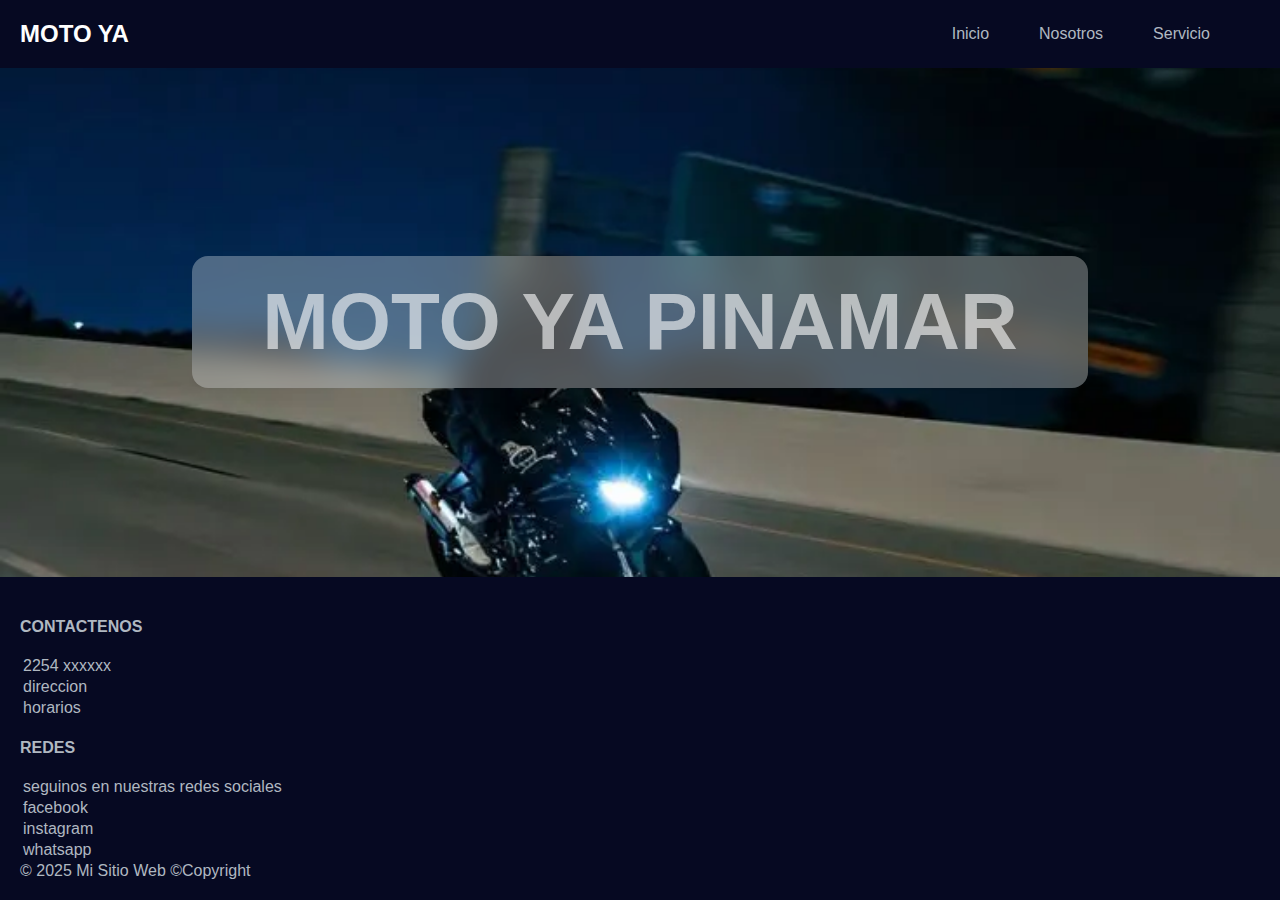
<file: index.html>
<!DOCTYPE html>
<html lang="en">
<head>
    <meta charset="UTF-8">
    <meta name="viewport" content="width=device-width, initial-scale=1.0">
    <title>Document</title>
    <link rel="stylesheet" href="style.css">
 
</head>
<body>
 
    <header>
        <nav>
            <h2>MOTO YA</h2>
            <ul>
                <li> <a href="index.html">Inicio</a></li>
                <li><a href="Nosotros.html">Nosotros</a></li>
                <li> <a href="Servicios.html">Servicio</a></li>
            </ul>
           
        </nav>
       
    </header>
   
    <main>
        <div class="contenedor">
            <div class="card">
                <a href="index.html ">MOTO YA PINAMAR</a>
            </div>
        </div>
 
    </main>
 
    <footer>
        <div>
            <h4>CONTACTENOS</h4>
            <p>2254 xxxxxx</p>
            <p>direccion</p>
            <p>horarios</p>
        </div>
        <div>
            <h4>REDES</h4>
 
            <p>seguinos en nuestras redes sociales</p>
            <p>facebook</p>
            <p>instagram</p>
            <p>whatsapp</p>
 
        </div>
           
        <div>
            &copy; 2025 Mi Sitio Web
            &copy;Copyright
 
        </div>
 
 
    </footer>
</body>
</html>
</file>
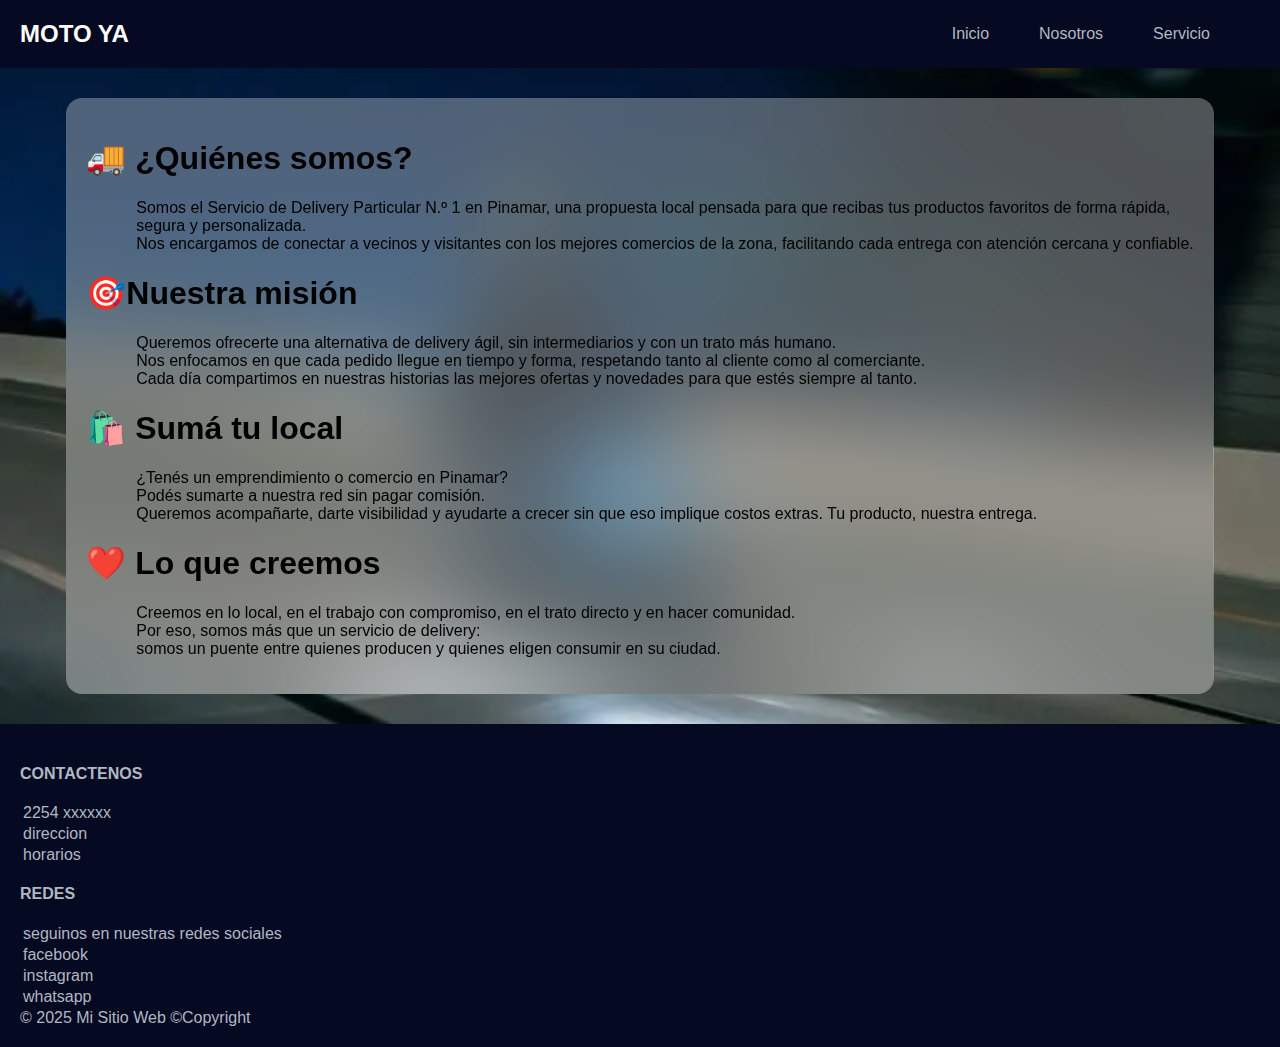
<file: Nosotros.html>
<!DOCTYPE html>
<html lang="en">
<head>
    <meta charset="UTF-8">
    <meta name="viewport" content="width=device-width, initial-scale=1.0">
    <title>Document</title>
    <link rel="stylesheet" href="style.css">
 
</head>
<body>
 
    <header>
        <nav>
            <h2>MOTO YA</h2>
            <ul>
                <li> <a href="index.html">Inicio</a></li>
                <li><a href="Nosotros.html">Nosotros</a></li>
                <li> <a href="Servicios.html">Servicio</a></li>
            </ul>
           
        </nav>
       
    </header>
   
    <main>
        <div class="contenedor-nosotros">
            <div class="card-nosotros">
                <h1>🚚 ¿Quiénes somos?</h1>
                <p>Somos el Servicio de Delivery Particular N.º 1 en Pinamar, una propuesta local pensada para que recibas tus productos favoritos de forma rápida,<br> segura y personalizada.
                    <br>
                    Nos encargamos de conectar a vecinos y visitantes con los mejores comercios de la zona, facilitando cada entrega con atención cercana y confiable.</p>
                <h1>🎯Nuestra misión </h1>
                <p>Queremos ofrecerte una alternativa de delivery ágil, sin intermediarios y con un trato más humano. <br>
 
                    Nos enfocamos en que cada pedido llegue en tiempo y forma, respetando tanto al cliente como al comerciante. <br> Cada día compartimos en nuestras historias las mejores ofertas y novedades para que estés siempre al tanto.</p>
                <h1>🛍️ Sumá tu local</h1>
                <p>¿Tenés un emprendimiento o comercio en Pinamar?<br>
                    Podés sumarte a nuestra red sin pagar comisión. <br>
                    Queremos acompañarte, darte visibilidad y ayudarte a crecer sin que eso implique costos extras. Tu producto, nuestra entrega.</p>
                <h1>❤️ Lo que creemos</h1>
                <p>Creemos en lo local, en el trabajo con compromiso, en el trato directo y en hacer comunidad. <br>
                    Por eso, somos más que un servicio de delivery: <br>
                    somos un puente entre quienes producen y quienes eligen consumir en su ciudad.</p>
            </div>
        </div>
    </main>
 
    <footer>
        <div>
            <h4>CONTACTENOS</h4>
            <p>2254 xxxxxx</p>
            <p>direccion</p>
            <p>horarios</p>
        </div>
        <div>
            <h4>REDES</h4>
 
            <p>seguinos en nuestras redes sociales</p>
            <p>facebook</p>
            <p>instagram</p>
            <p>whatsapp</p>
 
        </div>
           
        <div>
            &copy; 2025 Mi Sitio Web
            &copy;Copyright
 
        </div>
 
 
    </footer>
</body>
</html>
</file>
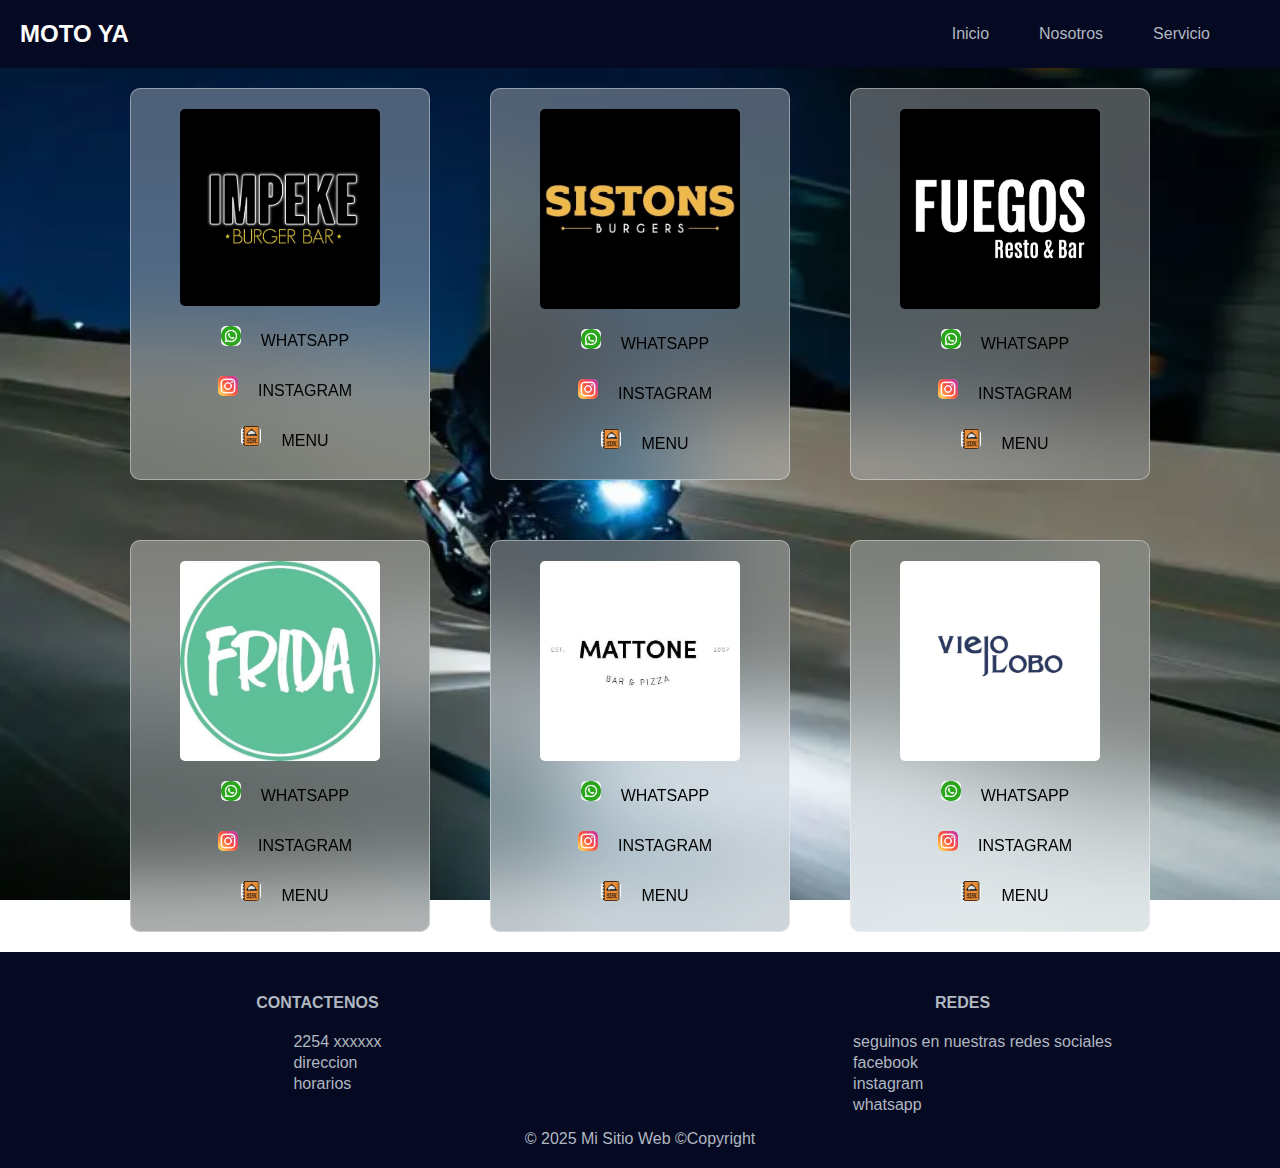
<file: Servicios.html>
<!DOCTYPE html>
<html lang="en">
<head>
    <meta charset="UTF-8">
    <meta name="viewport" content="width=device-width, initial-scale=1.0">
    <title>Document</title>
    <link rel="stylesheet" href="style.css">
 
</head>
<body>
 
    <header>
        <nav>
            <h2>MOTO YA</h2>
            <ul>
                <li> <a href="index.html">Inicio</a></li>
                <li><a href="Nosotros.html">Nosotros</a></li>
                <li> <a href="Servicios.html">Servicio</a></li>
            </ul>
           
        </nav>
       
    </header>
   
    <main>
        <div class="contenedor-Servicios">
            <div class="card-servicios">
                <img src="impeke.jpg" alt="">
               
                <a href="https://api.whatsapp.com/send?phone=542254533430&text=Hola%21+Quer%C3%ADa+hacer+un+pedido+%F0%9F%8D%94+&fbclid=PAZXh0bgNhZW0CMTEAAad78PLS_a8XryvzaO7qH9RSM1QNFNKj7T1cA8AFDEMQFDdDpyKFeDj_QgPAtg_aem___Pi3iL122Gysw-G4o4yKQ" class="icono">
                    <img src="whatsapp.png" alt="">
                    <p>WHATSAPP</p>
                </a>
                <a href="https://www.instagram.com/impekebar/?hl=es" class="icono">
                    <img src="instagram.png" alt="">
                    <p>INSTAGRAM</p>
                </a>
                <a href="http://pedidosya.com.ar/restaurantes/pinamar/impeke-burgers-valeria-menu?origin=shop_list" class="icono">
                    <img src="menu.png" alt="">
                    <p>MENU</p>
                </a>
            </div>
            <div class="card-servicios">
                <img src="sistons.jpg" alt="">
                <a href="https://api.whatsapp.com/send/?phone=5492254531760&text&type=phone_number&app_absent=0" class="icono">
                    <img src="whatsapp.png" alt="">
                    <p>WHATSAPP</p>
                </a>
                <a href="https://www.instagram.com/sistonspinamar.ok/?hl=es" class="icono">
                    <img src="instagram.png" alt="">
                    <p>INSTAGRAM</p>
                </a>
                <a href="https://www.yamenu.online/sistonsburgers?sucursal=pinamar&fbclid=PAZXh0bgNhZW0CMTEAAae-s9cCS6IMl_wYQdonaeEeaU-19e7aT3TiN8wRhrcsMhfNgc2dvEx3drcehw_aem_rfAGBfXdlRfgAnYM0JVRWQ" class="icono">
                    <img src="menu.png" alt="">
                    <p>MENU</p>
                </a>
            </div>
            <div class="card-servicios">
                <img src="fuegos.jpg" alt="">
                <a href="https://api.whatsapp.com/send/?phone=542254457028&text&type=phone_number&app_absent=0" class="icono">
                    <img src="whatsapp.png" alt="">
                    <p>WHATSAPP</p>
                </a>
                <a href="https://www.instagram.com/fuegospinamar/?hl=es" class="icono">
                    <img src="instagram.png" alt="">
                    <p>INSTAGRAM</p>
                </a>
                <a href="https://www.rappi.com.ar/restaurantes/206972-fuegos-pinamar" class="icono">
                    <img src="menu.png" alt="">
                    <p>MENU</p>
                </a>
            </div>
            <div class="card-servicios">
                <img src="FRIDA_n.jpg" alt="">
               
                <a href="https://api.whatsapp.com/send/?phone=5492254449848&text&type=phone_number&app_absent=0" class="icono">
                    <img src="whatsapp.png" alt="">
                    <p>WHATSAPP</p>
                </a>
                <a href="https://www.instagram.com/fridacafepinamar/?hl=es" class="icono">
                    <img src="instagram.png" alt="">
                    <p>INSTAGRAM</p>
                </a>
                <a href="https://wa.me/c/5492254449848" class="icono">
                    <img src="menu.png" alt="">
                    <p>MENU</p>
                </a>
            </div>            
            <div class="card-servicios">
                <img src="mattone.jpg" alt="">
                <a href="https://wa.link/m3v2mt" class="icono">
                    <img src="whatsapp.png" alt="">
                    <p>WHATSAPP</p>
                </a>
                <a href="https://www.instagram.com/mattonepinamar/?hl=es" class="icono">
                    <img src="instagram.png" alt="">
                    <p>INSTAGRAM</p>
                </a>
                <a href="https://carta.menu/restaurants/pinamar/mattone-pizza/m/menu-completo" class="icono">
                    <img src="menu.png" alt="">
                    <p>MENU</p>
                </a>
            </div>  
            <div class="card-servicios">
                <img src="VIEJOLOBO.jpg" alt="">
                <a href="https://w.app/VIEJOLOBO?fbclid=PAZXh0bgNhZW0CMTEAAafI_Zj0mjgxQknxL3iS4sbmOnkFf-dczg6ZmWw32kayz6nh_7zeS6lkR6AuDA_aem_Q2VA8UYmoz8kV0JPKtvT_Q" class="icono">
                    <img src="whatsapp.png" alt="">
                    <p>WHATSAPP</p>
                </a>
                <a href="https://www.instagram.com/viejolobo.pinamar/?hl=es" class="icono">
                    <img src="instagram.png" alt="">
                    <p>INSTAGRAM</p>
                </a>
                <a href="https://carta.menu/restaurants/pinamar/viejo-lobo-5/m/menu-completo" class="icono">
                    <img src="menu.png" alt="">
                    <p>MENU</p>
                </a>
            </div>  
     
    </main>
 
    <footer>
        <div class="padre">
            <div class="columna">
                <h4>CONTACTENOS</h4>
                <ul>
                    <li><p>2254 xxxxxx</p></li>
                    <li><p>direccion</p></li>
                    <li><p>horarios</p></li>
                </ul>
                
            </div>
            <div class="columna">
                <h4>REDES</h4>
                <ul>
                    <li><p>seguinos en nuestras redes sociales</p></li>
                    <li><p>facebook</p></li>
                    <li><p>instagram</p></li>
                    <li><p>whatsapp</p></li>
                </ul>
    
            </div>
        </div>
           
        <div class="copy">
            &copy; 2025 Mi Sitio Web
            &copy;Copyright
 
        </div>
 
 
    </footer>
</body>
</html>
</file>
<file: style.css>
* {
    box-sizing: border-box; /* Asegura que el padding y border no aumenten el tamaño del elemento */
  }
   
  body {
      margin: 0;
      padding: 0;
      height: 100vh;
      background-image: url(motorcycle_night.webp);
      background-position: center;
      background-size: cover;  /* que cubra toda la pantalla */
      background-attachment: fixed; /* Deja fija la imagen para que se vea cuando scrollea */
      display: grid;
      grid-template-rows: auto 1fr auto; /* Filas: header, contenido, footer */
      font-family: Arial, Helvetica, sans-serif;
   
  }
   
  header {
      background-color: #060922;
      padding: 10px;
  }
   
  nav h2 {
      margin: 10px;
      color: white;
  }
   
  nav {
      display: flex;
      justify-content: space-between;
      align-items: center;
  }
   
  nav ul {
      margin: 10px;
      list-style-type: none;
      display: flex;
  }
   
  nav a{
      font-family: Arial, Helvetica, sans-serif;
      margin-right: 50px;
      color:  #B0B8C1;
      text-decoration: none;
     
  }
  main {
     display: flex;
   
  }
   
  .contenedor {
      width: 100%;
      justify-items:center ;
      align-content: center;
      display: grid;
     
     
  }
   
  .card {
      height: auto;
      background:  #ffffff4e;
      backdrop-filter: blur(1rem);
      padding: 20px;
      border-radius: 16px;
  }
   
  .card a {
      margin: 50px;
      font-size: 5rem;
      font-family: "Special Gothic Expanded One", sans-serif;
      font-weight: 700;
      text-align: center;
      color: rgba(255, 255, 255, 0.6);
      text-decoration: none;
   
  }
   
  footer{

      background-color: #060922;
      padding: 20px;
      color: #B0B8C1;
   
  }
   
  footer p {
      width: auto;
      height: auto;
      margin: 3px;
  }

  .padre {
    display: flex;
    flex-direction: row;
    gap: 50px;
  }


  .columna {
    flex: 1;
    justify-items: center;
    text-align: left;    
  }
  .columna ul {
    list-style-type: none;
  }
 
  .copy {
    width: 100%;
    display: flex;
    flex-direction: column;
    justify-content: flex-end;
    align-items: center;
  }
   
   
   
  /* aca comienza CSS de servicios*/
   
   
  .contenedor-Servicios {
      display: flex;
      flex-wrap:wrap ;
      gap: 60px;
      width: 100%;
      padding: 20px;
      justify-content: center;
   
  }
   
  .card-servicios {
      background: #ffffff4e;
      backdrop-filter: blur(3rem);
      border: 1px solid rgba(248, 248, 248, 0.411);
      border-radius: 10px;
      height: auto ;
      width: 300px;
      max-width: 300px;
      display: flex ;
      flex-direction: column;
      align-items: center;
      padding: 10px;
  }
   
  .card-servicios img {
      border-radius:5px ;
      margin: 10px;
      max-width: 200px;
      height: auto;
  }
   
  .icono {
      display: flex;
      gap: 10px;
      text-decoration: none;
   
  }
   
  .icono p {
      color: black;
      font-family: Arial, Helvetica, sans-serif;
  }
     
   
  .icono img {
      max-width: 20px;
      width: 20px;
      height: 20px;
  }
   
   
  /* aca comienza CSS de nosotros*/
   
  .contenedor-nosotros {
      width: 100%;
      justify-items:center ;
      align-content: center;
      margin: 30px;
  }
   
  .card-nosotros {
      height: auto;
      background: #ffffff4e;
      backdrop-filter: blur(3rem);
      padding: 20px;
      border-radius: 16px;
  }
   
  .card-nosotros h1 {
      font-family: Arial, Helvetica, sans-serif;
  }
   
  .card-nosotros p {
      font-family: Arial, Helvetica, sans-serif;
      padding-left: 50px;
  }
   



   
  @media  (max-width: 768px) {
    header {
        background-color: #060922;
        justify-items: center;
        font-size: 30px;
      
    }
     
    nav {
        justify-items: center;
        display: grid;

    }
     
    nav ul {
        padding: 0;
        display: grid;
    }

    nav li {
        margin: 5px;
    }
     
    nav a{
        font-size: 1rem;
        font-family: Arial, Helvetica, sans-serif;
        margin-right: 50px;
        color:  #B0B8C1;
        text-decoration: none
    }
    
     /* MAiN DE INDEX*/
     
    .card a {
        font-size: 2rem;
        font-family: "Special Gothic Expanded One", sans-serif;
        font-weight: 700;
        text-align: center;
        color: rgba(255, 255, 255, 0.6);
        text-decoration: none;
    }
    
  }






  @media (min-width: 769px) and (max-width: 1024px) {
    header {
        background-color: #060922;
        padding: 10px;
        justify-items: center;

    }
     
    nav {
        justify-items: center;
        display: grid;
        font-size: 2rem;
    }
    

    nav ul li {
        margin: 10px;
        font-size: 1rem;
    }
     
    nav a{
        font-family: Arial, Helvetica, sans-serif;
        margin-right: 50px;
        color:  #B0B8C1;
        text-decoration: none
    }
    
     /* MAiN DE INDEX*/
     
    .card a {
        font-size: 4rem;
        font-family: "Special Gothic Expanded One", sans-serif;
        font-weight: 700;
        text-align: center;
        color: rgba(255, 255, 255, 0.6);
        text-decoration: none;
    }
    
  }
</file>
